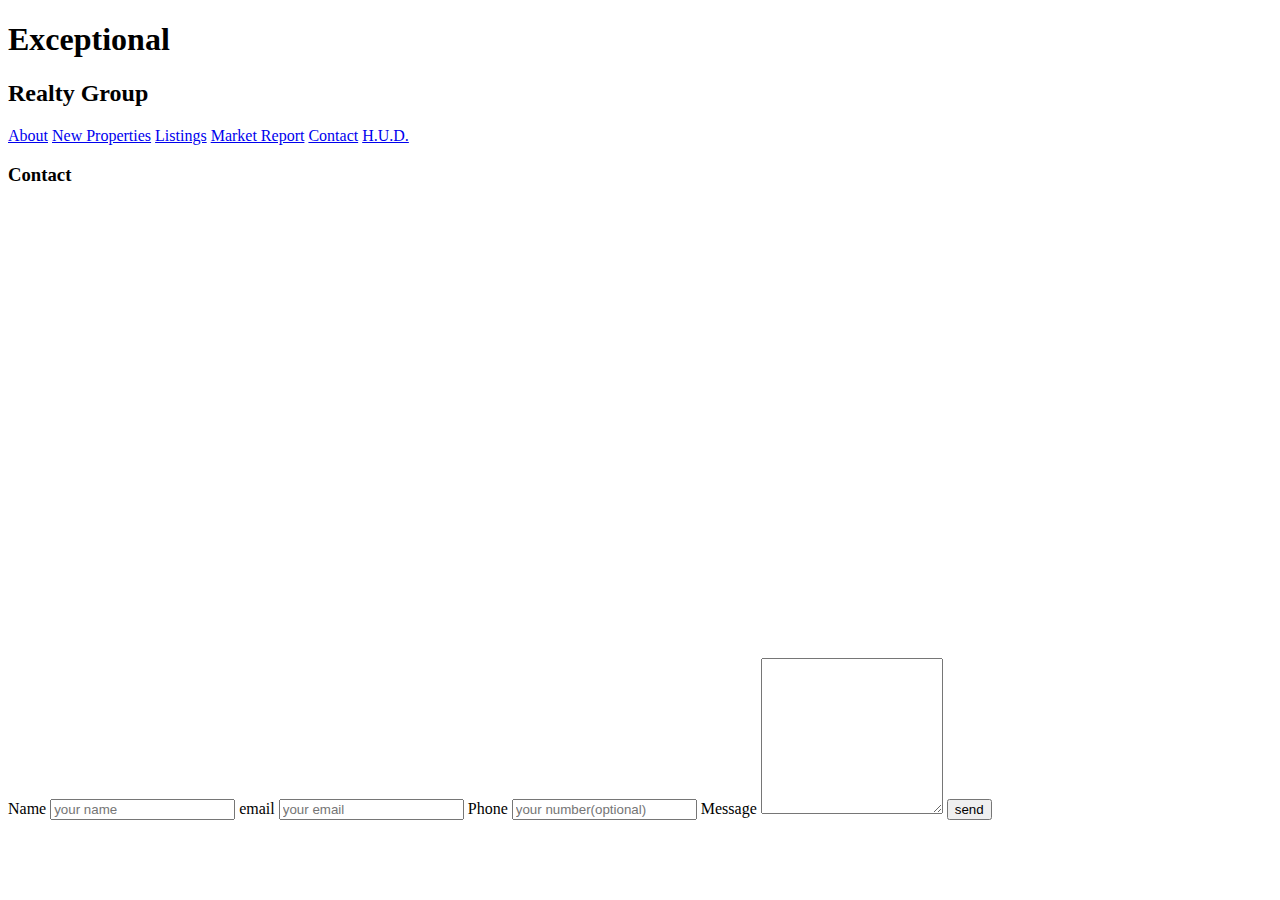
<file: contact.html>
<!DOCTYPE html>
<html lang = "en">
<head>
	<meta charset="utf-8">
  <title>Exceptional Realty Group - Luxury Homes - Contact</title>
  <link rel="stylesheet" href="http://https://cdnjs.cloudflare.com/ajax/libs/normalize/8.0.1/normalize.min.css">
  <link rel="stylesheet" href="css/style.css">
  <script src="http://https://cdnjs.cloudflare.com/ajax/libs/modernizr/2.8.3/modernizr.min.js"></script>
</head>
<body>
    <h1> Exceptional</h1>
    <h2> Realty Group</h2>
    <a href="index.html ">About</a> 
    <a href="new-properties.html ">New Properties</a> 
    <a href="real-estate-listings.html ">Listings</a> 
    <a href="market-report.html ">Market Report</a>
    <a href="contact.html ">Contact</a>
    <a href="http://hud.gov " target = "_blank"> H.U.D.</a>
    
    <h3>Contact</h3>
    <!-- Map -->
    <iframe src="https://www.google.com/maps/embed?pb=!1m14!1m12!1m3!1d6931.744648315962!2d-95.33073549999995!3d29.694481099999994!2m3!1f0!2f0!3f0!3m2!1i1024!2i768!4f13.1!5e0!3m2!1sen!2sus!4v1548373372213" width="600" height="450" frameborder="0" style="border:0" allowfullscreen></iframe>

    <!-- Contact form-->
    <form action="#" method="post">
      <label for="fullname"> Name</label>  
      <input type="text" id="fullname" name="fullname" placeholder="your name" required>
      <label for="email"> email </label>
      <input type="email" id="email" name="email" placeholder="your email" required>
      <label for="phone"> Phone </label>
      <input type="tel" id="phone" name="phone" placeholder="your number(optional)">
      <label for="message"> Message </label>
      <textarea id = "message" name = "message" rows = "10" ></textarea>
      <input type = "submit" value = "send">
    
    </form>



</body>
</html>
</file>
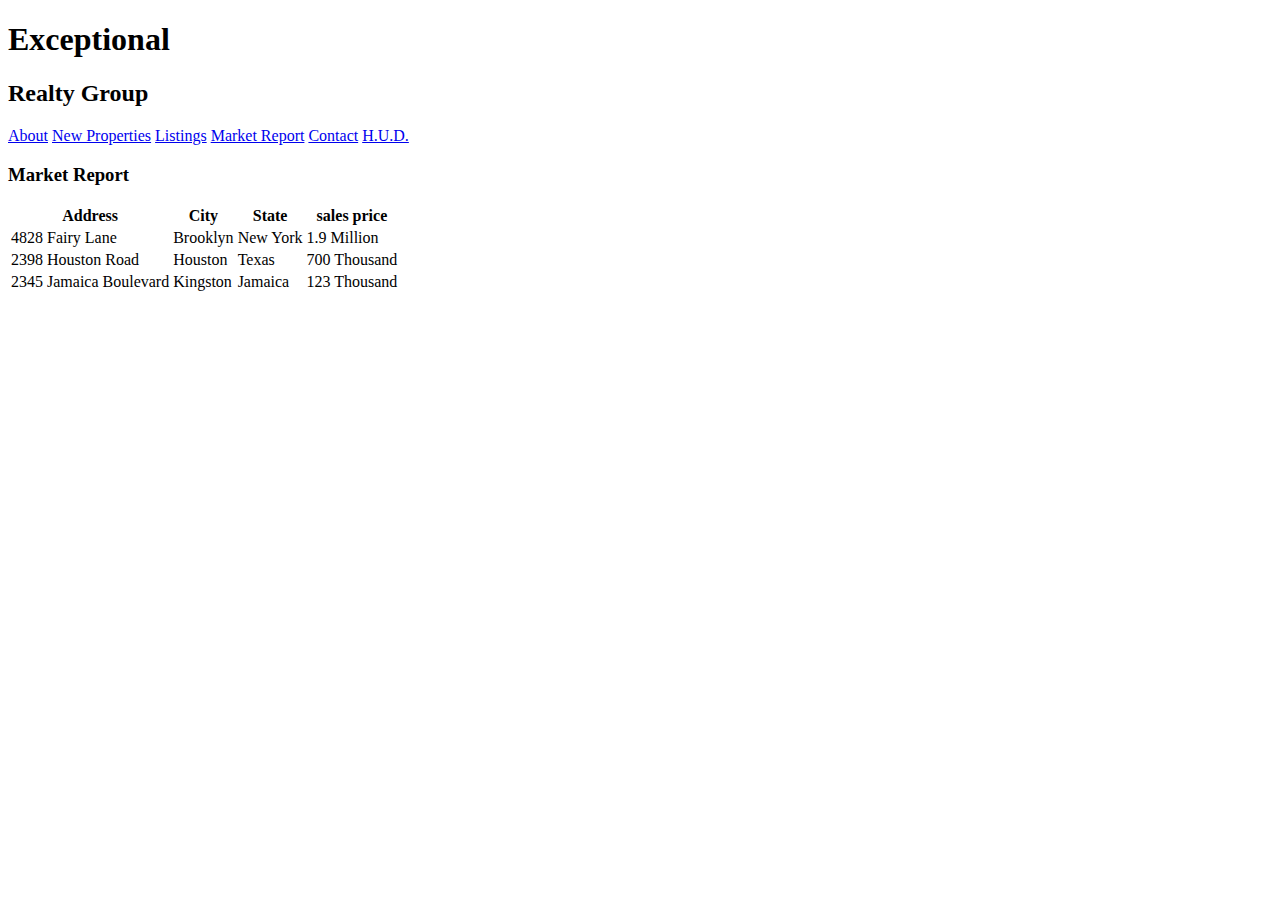
<file: market-report.html>
<!DOCTYPE html>
<html lang="en">
<head>
    <meta charset="utf-8">
    <title>Exceptional Realty Group - Luxury Homes -
    About </title>
    <link rel="stylesheet" href="http://https://cdnjs.cloudflare.com/ajax/libs/normalize/8.0.1/normalize.min.css">
    <link rel="stylesheet" href="css/style.css">
    <script src="http://https://cdnjs.cloudflare.com/ajax/libs/modernizr/2.8.3/modernizr.min.js"></script>
</head>
<body>
  <h1>Exceptional</h1>
  <h2>Realty Group</h2>

  <a href="index.html ">About</a> 
  <a href="new-properties.html ">New Properties</a> 
  <a href="real-estate-listings.html ">Listings</a> 
  <a href="market-report.html ">Market Report</a>
  <a href="contact.html ">Contact</a>
  <a href="http://hud.gov " target = "_blank"> H.U.D.</a>



  <h3>Market Report</h3>

  <table>
    <tr>
      <th>Address</th>
      <th>City</th>
      <th>State</th>
      <th>sales price</th>
    </tr>
    <tr>
      <td>4828 Fairy Lane</td>
      <td>Brooklyn</td>
      <td>New York</td>
      <td>1.9 Million</td>
    </tr>
    <tr>
      <td>2398 Houston Road</td>
      <td>Houston</td>
      <td>Texas</td>
      <td>700 Thousand</td>
    </tr>
    <tr>
      <td>2345 Jamaica Boulevard</td>
      <td>Kingston</td>
      <td>Jamaica</td>
      <td>123 Thousand</td>
    </tr>
  </table>




</body>
</file>
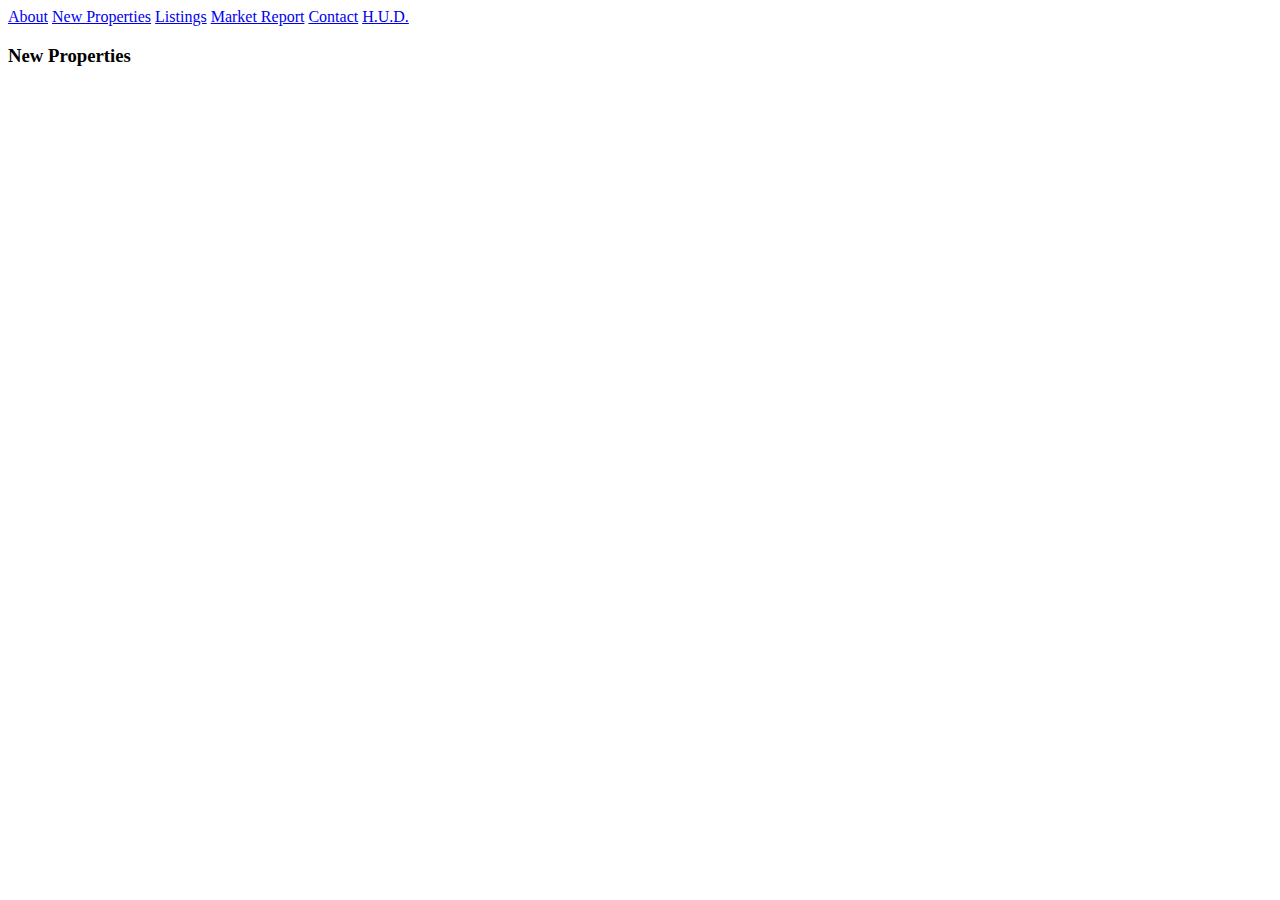
<file: new-properties.html>
<!DOCTYPE html>
<html lang = "en">
<head>
	<meta charset="utf-8">
    <title>Exceptional Realty Group - Luxury Homes - New Properties</title>
    <link rel="stylesheet" href="http://https://cdnjs.cloudflare.com/ajax/libs/normalize/8.0.1/normalize.min.css">
    <link rel="stylesheet" href="css/style.css">
    <script src="http://https://cdnjs.cloudflare.com/ajax/libs/modernizr/2.8.3/modernizr.min.js"></script>
</head>
<body>

    <a href="index.html ">About</a> 
    <a href="new-properties.html ">New Properties</a> 
    <a href="real-estate-listings.html ">Listings</a> 
    <a href="market-report.html ">Market Report</a>
    <a href="contact.html ">Contact</a>
    <a href="http://hud.gov " target = "_blank"> H.U.D.</a>

    <h3> New Properties </h3>

</body>
</html>
</file>
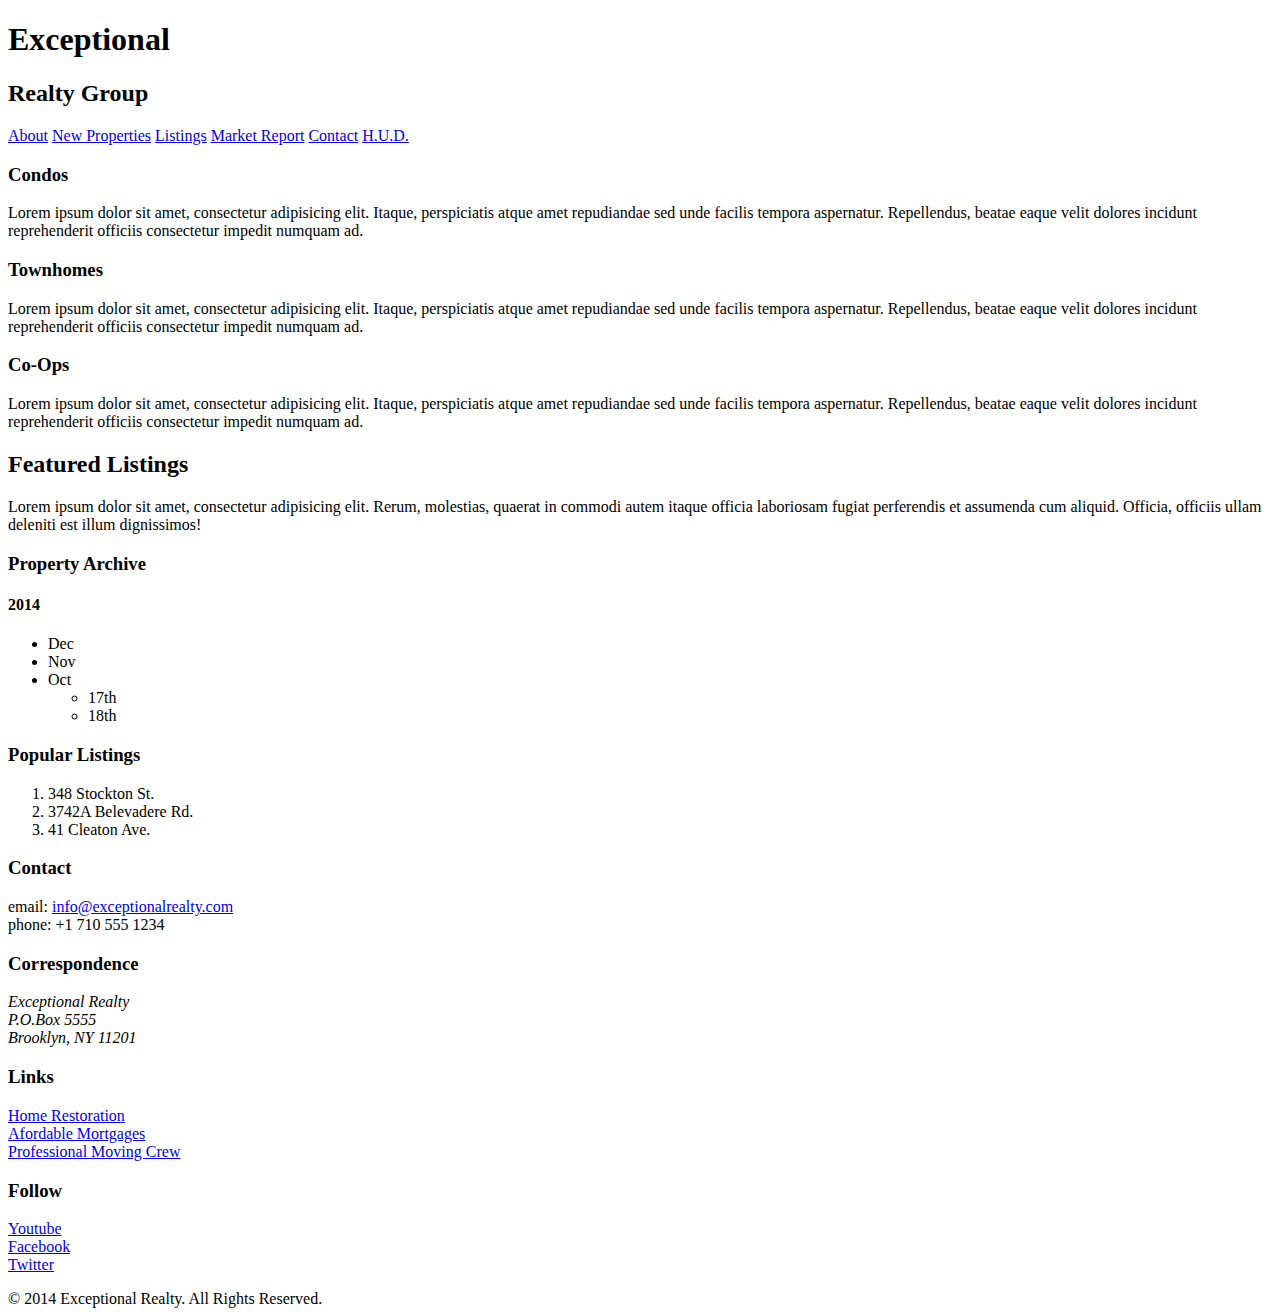
<file: real-estate-listings.html>
<!doctype html>
<html lang="en">
<head>
  <meta charset="UTF-8">
  <title>Exceptional Realty Group - Luxury Homes - Listings</title>
</head>
<body>
  <header>
    <div id="logo">
      <h1>Exceptional</h1>
      <h2>Realty Group</h2>
    </div>

    <nav>
      <a href="index.html">About</a> <a href="new-properties.html">New Properties</a> <a href="real-estate-listings.html">Listings</a> <a href="market-report.html">Market Report</a> <a href="contact.html">Contact</a> <a href="http://hud.gov" target="_blank">H.U.D.</a>
    </nav>
  </header>

  <section>
    <h3>Condos</h3>
    <p>Lorem ipsum dolor sit amet, consectetur adipisicing elit. Itaque, perspiciatis atque amet repudiandae sed unde facilis tempora aspernatur. Repellendus, beatae eaque velit dolores incidunt reprehenderit officiis consectetur impedit numquam ad.</p>
  </section>

  <section>
    <h3>Townhomes</h3>
    <p>Lorem ipsum dolor sit amet, consectetur adipisicing elit. Itaque, perspiciatis atque amet repudiandae sed unde facilis tempora aspernatur. Repellendus, beatae eaque velit dolores incidunt reprehenderit officiis consectetur impedit numquam ad.</p>
  </section>

  <section>
    <h3>Co-Ops</h3>
    <p>Lorem ipsum dolor sit amet, consectetur adipisicing elit. Itaque, perspiciatis atque amet repudiandae sed unde facilis tempora aspernatur. Repellendus, beatae eaque velit dolores incidunt reprehenderit officiis consectetur impedit numquam ad.</p>
  </section>

  <h2 class="milk-text"> Featured Listings </h2>

  <section>
    <p>Lorem ipsum dolor sit amet, consectetur adipisicing elit. Rerum, molestias, quaerat in commodi autem itaque officia laboriosam fugiat perferendis et assumenda cum aliquid. Officia, officiis ullam deleniti est illum dignissimos!</p>
  </section>
  
  <section>
    <h3>Property Archive</h3>
    <h4>2014</h4>
    <!-- unordered list -->
    <ul>
      <li>Dec</li>
      <li>Nov</li>
      <li>Oct
        <ul>
          <li>17th</li>
          <li>18th</li>
        </ul>
      </li>
    </ul>
  <section>

  <section>
    <h3>Popular Listings</h3>
    <!-- ordered list -->
    <ol>
      <li>348 Stockton St.</li>
      <li>3742A Belevadere Rd.</li>
      <li>41 Cleaton Ave.</li>
    </ol>
  </section>

  <section id="details">
      <div>
        <h3>Contact</h3>
        <p>
          email: <a href="mailto:info@exceptionalrealty.com">info@exceptionalrealty.com</a><br>
          phone: +1 710 555 1234
        </p>
        <h3>Correspondence</h3>
        <address>
          Exceptional Realty<br>
          P.O.Box 5555<br>
          Brooklyn, NY 11201
        </address>
      </div>

      <div>
        <h3>Links</h3>
        <p>
          <a href="#" target="_blank">Home Restoration</a><br>
          <a href="#" target="_blank">Afordable Mortgages</a><br>
          <a href="#" target="_blank">Professional Moving Crew</a>
        </p>
      </div>
      
      <div>
        <h3>Follow</h3>
        <p>
          <a href="#" target="_blank">Youtube</a><br>
          <a href="#" target="_blank">Facebook</a><br>
          <a href="#" target="_blank">Twitter</a>
        </p>
      </div>
    </section>

    <footer>
      &copy; 2014 Exceptional Realty. All Rights Reserved.
    </footer>

</body>
</html>
</file>
<file: css/style.css>
@import url('https://fonts.googleapis.com/css?family=Elsie+Swash+Caps');
@import url('https://fonts.googleapis.com/css?family=Clicker+Script|Elsie+Swash+Caps');



/* This is a comment */

/* CSS Syntax

selector {
    property: value;
    property: value;
}

*/

/* Type selector */

p {/* will select all p elements like this */
    font-size: 1em; /* pts will not be consistent among different apps and browsers, 
    usually 1 em means 16px */
    line-height: 1.5em;
 }

 figcaption {
     /*font-weight: normal; 
     font-size: 0.75em;
     line-height: 1.5em;
     font-family: Georgia, 'Times New Roman', Times, serif;*/
     font: normal 0.75em/1.5em 'Elsie Swash Caps', cursive;
     color: #777;
     text-align: left;
 }

 /* Class selectors (applied to as many elements as you like */

.milk-text { /* will select elements with the class = 'milk-text'*/ 
    font: bold 2.6em 'Elsie Swash Caps', cursive;
    color: white;
    text-shadow: 0 2px 3px #000000;
}


/* descendent selector*/
#logo h1 { /* will only style h1s if they are inside of the element of ID logo*/
    font-family: 'Clicker Script', cursive;
}
#logo h2 {
    font-family: 'Elsie Swash Caps', cursive;
}
/* psuedo selectors */

#details a:link, #details a:visited {
    color: black;
    text-decoration: none;

}

#details a:hover {
    color: black;
    text-decoration: underline;
}

#details a:active {
    color: red;
}

/* LAYOUT */

.wrapper {
    width: 960px;
    margin: 0 auto;
    
}

.col-1 {
    float: left;
    width: 32%;
    background: #ccc;
}

.col-2 {
    float: left;
    width: 66%;
    background: #ccc;

}

.col-3 {
    background: #ccc;
}

[class*="col-"] {
    margin-left: 2%;
}

.first {
    margin-left: 0%;
}

.clearfix:after {
    content: ".";
    display: block;
    clear: both;
    visibility: hidden;
    height: 0;
    line-height: 0;

}

header {
    position: fixed;
    top: 0%;
    left: 0%;
    width: 100%;
    background: #fff;
    z-index: 1;
}



section {
    padding: 20px;
    margin-bottom: 20px;
    
}
* {
    -webkit-box-sizing: border-box;
    -moz-box-sizing: border-box;
    box-sizing: border-box;

}

#social {
    position: fixed;
    top: 200px;
    right: 20px;
    width: 40px;
    z-index: 1;
}

#social a {
    display: block;
    width: 40px;
    height: 40px;
    background: yellow;
}
</file>
